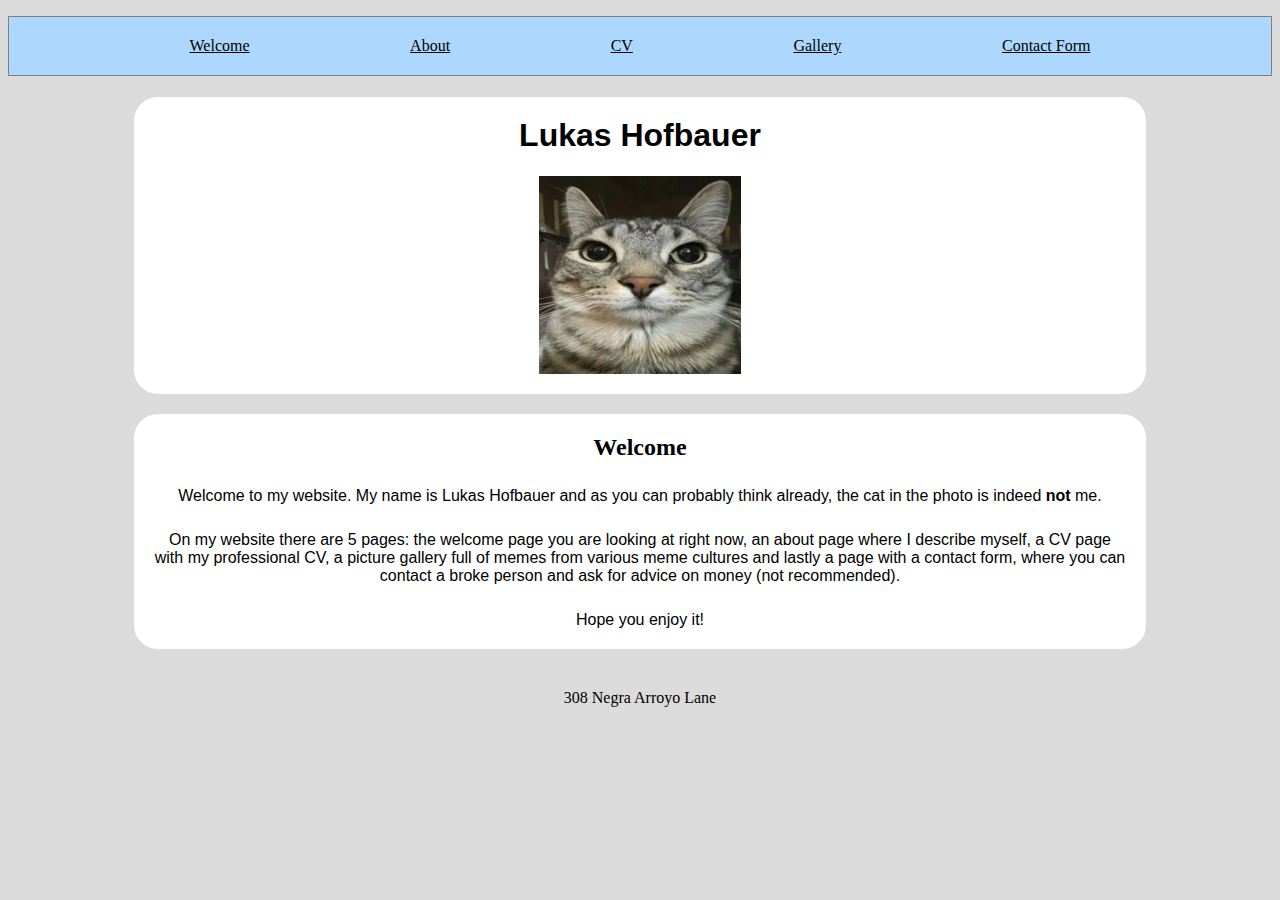
<file: index.html>
<!DOCTYPE html>
<html lang="en">
    <head>
        <title>Welcome Page</title>
        <meta charset="utf-8" />
        <meta name="viewport" content="width=device-width, initial-scale=1" />
        <meta name="author" content="Lukas">
        <link rel="stylesheet" href="css/style.css" />
    </head>
    <body>
        <header>
            <nav>
                <ul class="ul_style" type="none">
                    <li><a href="index.html">Welcome</a></li>
                    <li><a href="about.html">About</a></li>
                    <li><a href="cv.html">CV</a></li>
                    <li><a href="gallery.html">Gallery</a></li>
                    <li><a href="contact.html">Contact Form</a></li>
                </ul>
            </nav>
        </header>
        <main>
            <div class="intro">
                <h1>Lukas Hofbauer</h1><img src="/images/cat-starring.PNG" alt="a cat starring at you" width="20%">
            </div>
            <div class="intro">
                <h2>Welcome</h2>
                <p>Welcome to my website. My name is Lukas Hofbauer and as you can probably think already, the cat in the photo is indeed <b>not</b> me.</p>
                <p>On my website there are 5 pages: the welcome page you are looking at right now, an about page where I describe myself, a CV page with my professional CV, a picture gallery full of memes from various meme cultures and lastly a page with a contact form, where you can contact a broke person and ask for advice on money (not recommended).</p>
                <p>Hope you enjoy it!</p>
            </div>
        </main>
        <footer>
            <p>308 Negra Arroyo Lane</p>
        </footer>
    </body>
</html>
</file>
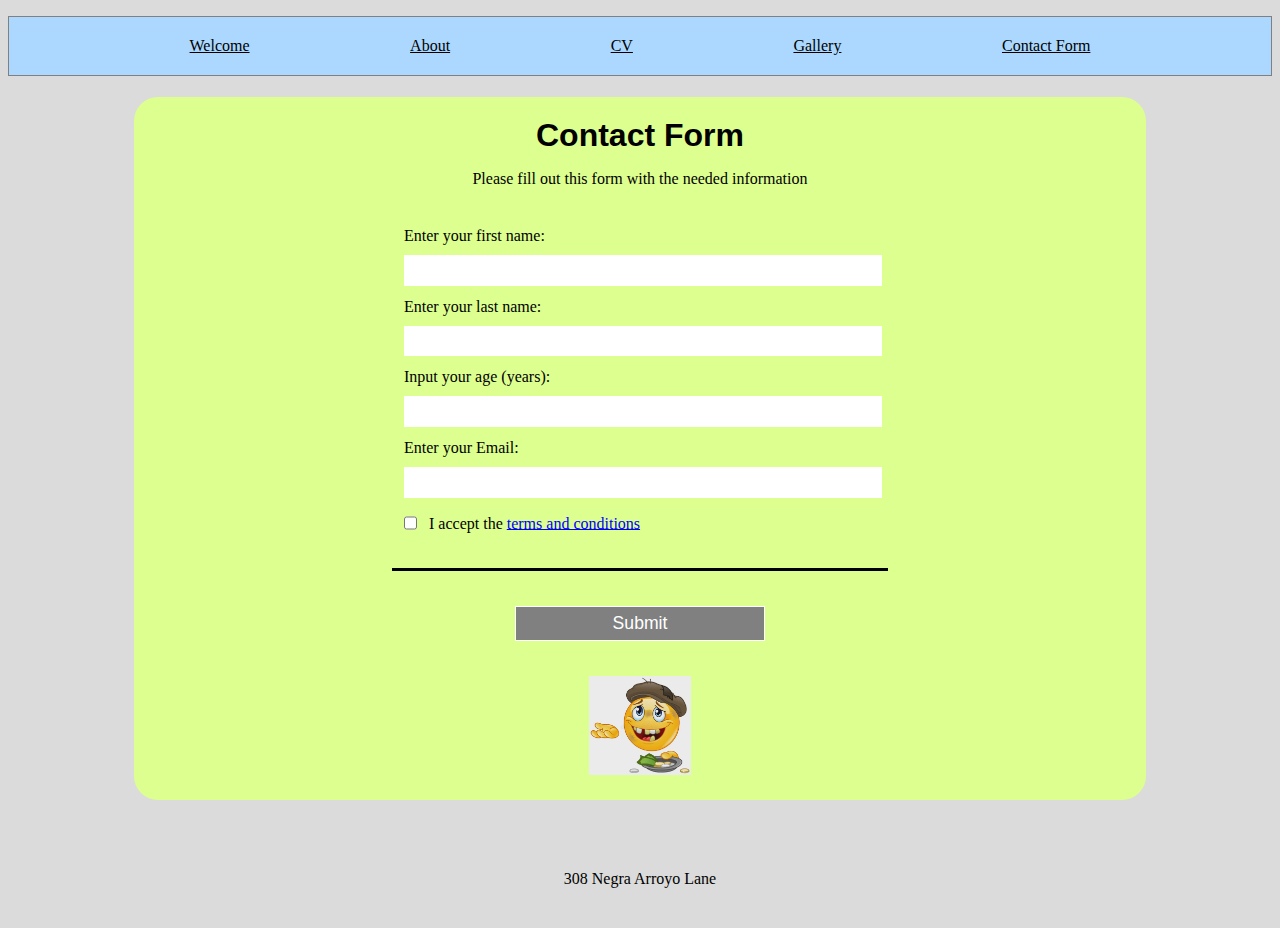
<file: contact.html>
<!DOCTYPE html>
<html lang="en">
    <head>
        <title>Contact</title>
        <meta charset="utf-8" />
        <meta name="viewport" content="width=device-width, initial-scale=1" />
        <meta name="author" content="Lukas">
        <link rel="stylesheet" href="css/style.css" />
    </head>
    <body>
        <header>
            <nav>
                <ul class="ul_style" type="none">
                    <li><a href="index.html">Welcome</a></li>
                    <li><a href="about.html">About</a></li>
                    <li><a href="cv.html">CV</a></li>
                    <li><a href="gallery.html">Gallery</a></li>
                    <li><a href="contact.html">Contact Form</a></li>
                </ul>
            </nav>
        </header>
        <main>
            <section class="contact-form">
                <h1 style="margin-bottom: -20px;">Contact Form</h1>
                <p style="margin-bottom: 1px;">Please fill out this form with the needed information</p>
                <form action="#" > <!-- asked ChatGPT if I should leave action empty or not if I have no URL where the info goes to, sends it to the same page, which makes the page reload-->
                    <fieldset> <!-- got the infos from freeCodeCamp-->
                        <label for="first-name" >Enter your first name: <input id="first-name" name="first-name" type="text" required ></label>
                        <label for="last-name">Enter your last name: <input id="last-name" name="last-name" type="text" required></label>
                        <label for="age">Input your age (years): <input id="age" name="age" type="number" min="1" max="120" required/></label>
                        <label for="email">Enter your Email: <input id="email" name="email" type="email" required></label>
                        <label for="terms-and-conditions"><input type="checkbox" id="terms-and-conditions" name="terms-and-conditions" class="inline" required> I accept the <a href="images/begging-guy.jpeg" target="_self" style="color: blue;">terms and conditions </a></label>
                    </fieldset>
                    <input type="submit" value="Submit" name="submit">
                </form>
                <div class="beggar">
                    <h2 style="font-family: 'Times New Roman', Times, serif;"></h2>
                    <img src="images/begging-guy.jpeg" alt="a begging guy emoji" width="10%" height="10%">
                </div>  
            </section>

        </main>
        <footer>
            <p>308 Negra Arroyo Lane</p>
        </footer>
    </body>
</html>
</file>
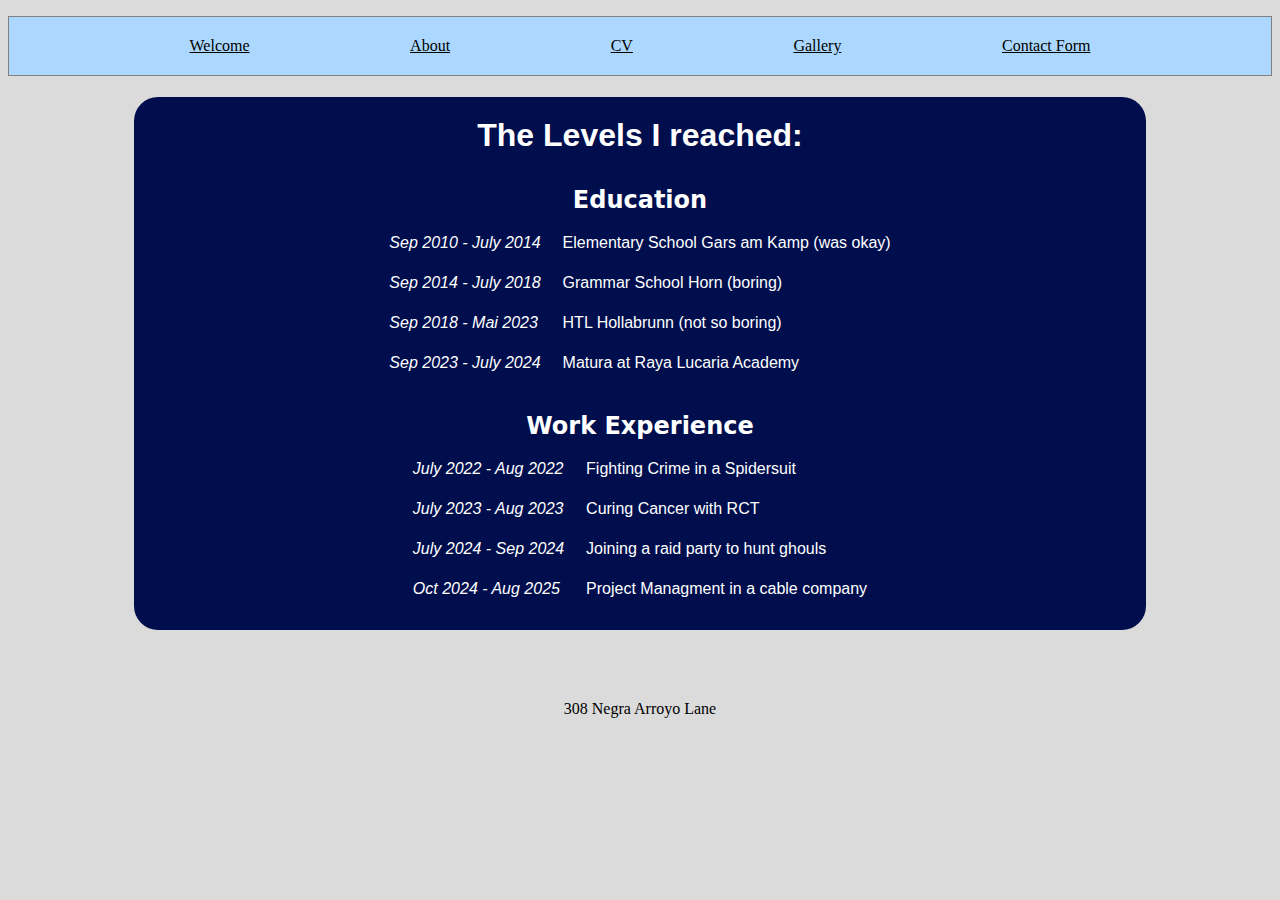
<file: cv.html>
<!DOCTYPE html>
<html lang="en">
    <head>
        <title>Personal CV</title>
        <meta charset="utf-8" />
        <meta name="viewport" content="width=device-width, initial-scale=1" />
        <meta name="author" content="Lukas">
        <link rel="stylesheet" href="css/style.css" />
    </head>
    <body>
        <header>
            <nav>
                <ul class="ul_style" type="none">
                    <li><a href="index.html">Welcome</a></li>
                    <li><a href="about.html">About</a></li>
                    <li><a href="cv.html">CV</a></li>
                    <li><a href="gallery.html">Gallery</a></li>
                    <li><a href="contact.html">Contact Form</a></li>
                </ul>
            </nav>
        </header>
        <main>
            <section class="BackgroundCV">
                <h1>The Levels I reached:</h1>
                <table>
                    <tr>
                        <th colspan="2">Education</th>
                    </tr>
                    <tr>
                        <td><em>Sep 2010 - July 2014</em></td>
                        <td>Elementary School Gars am Kamp (was okay)</td>
                    </tr>
                        <td><em>Sep 2014 - July 2018</em></td>
                        <td>Grammar School Horn (boring)</td>
                    <tr>
                        <td><em>Sep 2018 - Mai 2023</em></td>
                        <td>HTL Hollabrunn (not so boring)</td>
                    </tr>
                    <tr>
                        <td><em>Sep 2023 - July 2024</em></td>
                        <td>Matura at Raya Lucaria Academy</td>
                    </tr>
                </table>
                <br>
                <table style="padding-bottom: 20px;">
                    <tr>
                        <th colspan="2">Work Experience</th>
                    </tr>
                    <tr>
                        <td><em>July 2022 - Aug 2022</em></td>
                        <td>Fighting Crime in a Spidersuit</td>
                    </tr>
                        <td><em>July 2023 - Aug 2023</em></td>
                        <td>Curing Cancer with RCT</td>
                    <tr>
                        <td><em>July 2024 - Sep 2024</em></td>
                        <td>Joining a raid party to hunt ghouls</td>
                    </tr>
                    <tr>
                        <td><em>Oct 2024 - Aug 2025</em></td>
                        <td>Project Managment in a cable company</td>
                    </tr>
                </table>

            </section>
        </main>
        <footer>
            <p>308 Negra Arroyo Lane</p>
        </footer>
    </body>
</html>
</file>
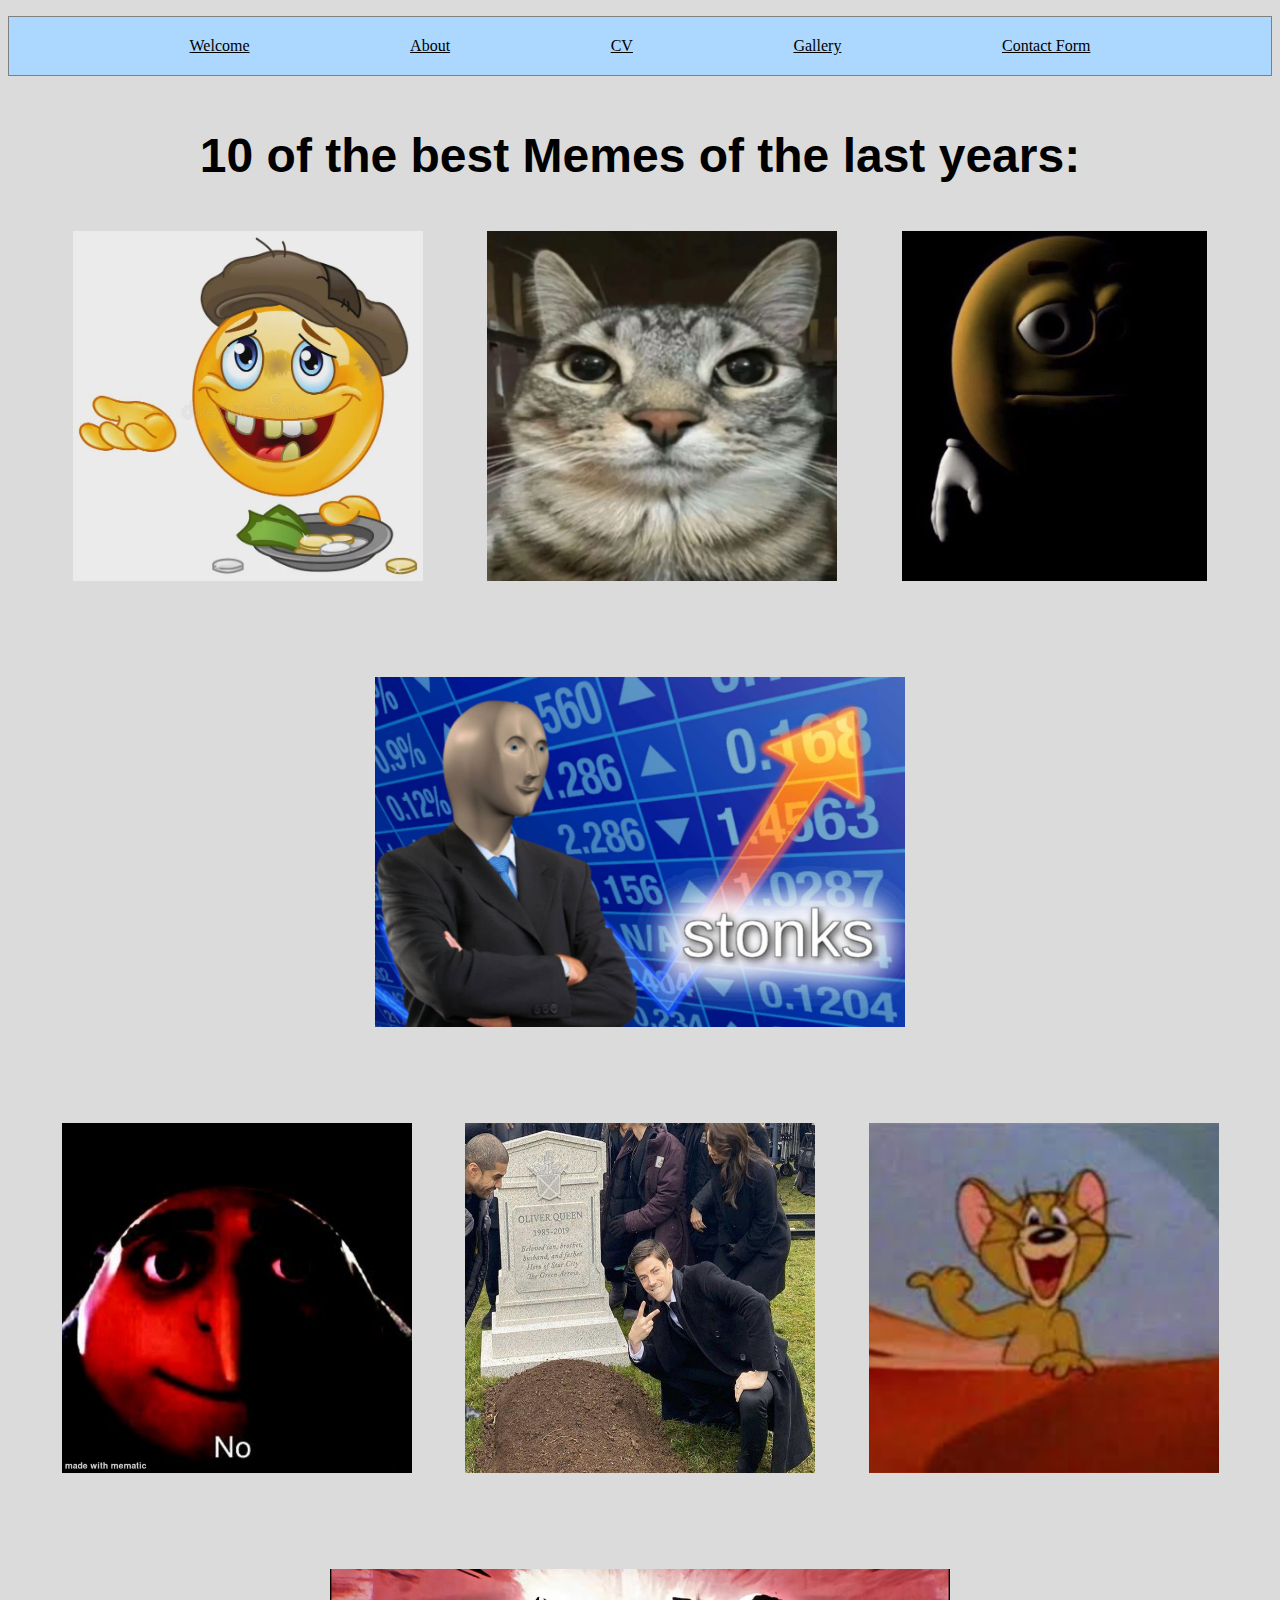
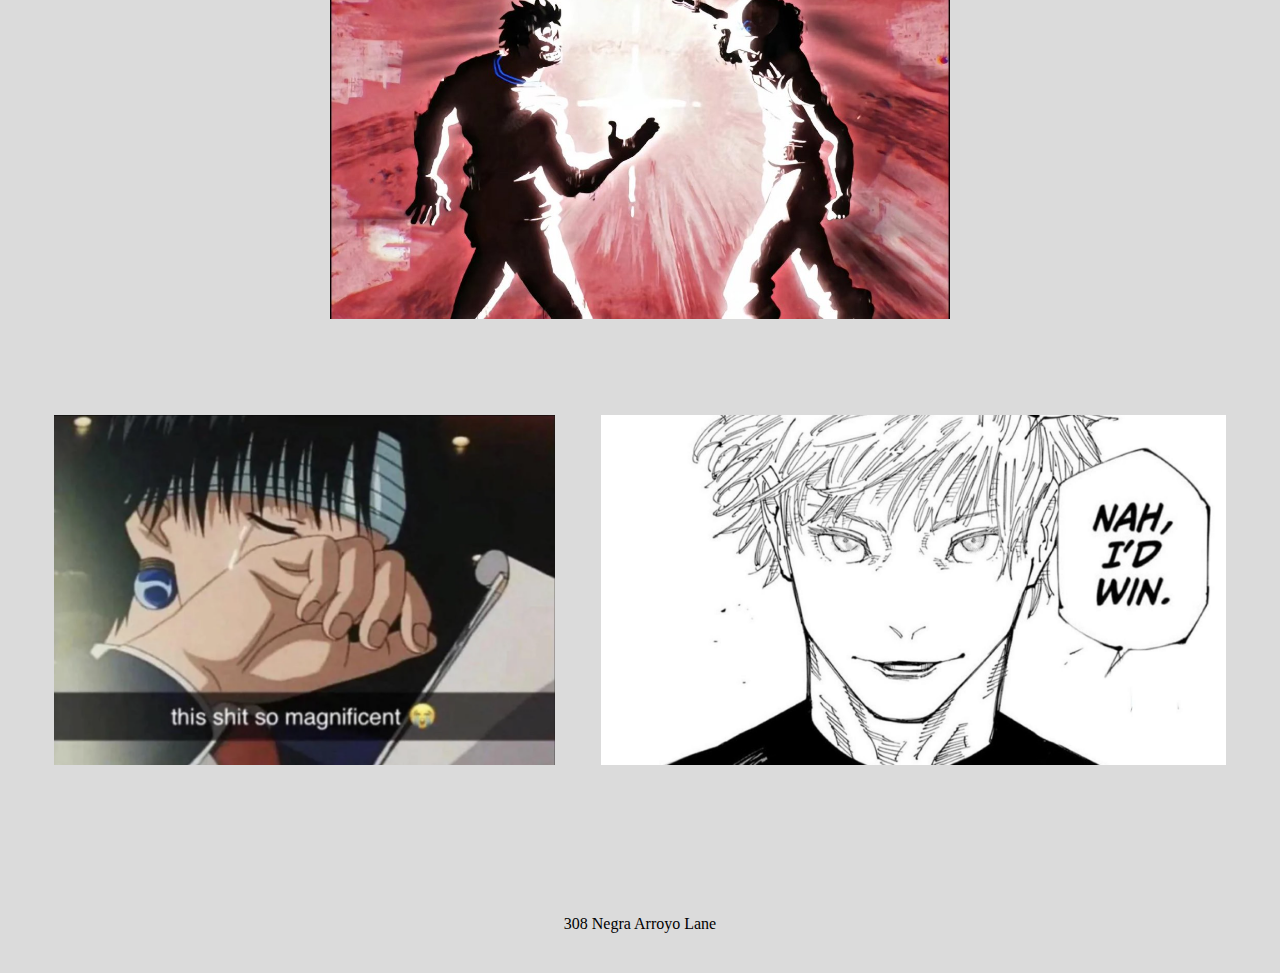
<file: gallery.html>
<!DOCTYPE html>
<html lang="en">
    <head>
        <title>Gallery</title>
        <meta charset="utf-8" />
        <meta name="viewport" content="width=device-width, initial-scale=1" />
        <meta name="author" content="Lukas">
        <link rel="stylesheet" href="css/style.css" />
    </head>
    <body>
        <header>
            <nav>
                <ul class="ul_style" type="none">
                    <li><a href="index.html">Welcome</a></li>
                    <li><a href="about.html">About</a></li>
                    <li><a href="cv.html">CV</a></li>
                    <li><a href="gallery.html">Gallery</a></li>
                    <li><a href="contact.html">Contact Form</a></li>
                </ul>
            </nav>
        </header>
        <main>
            <h1 style="font-size: 3rem; font-family:'Gill Sans', 'Gill Sans MT', Calibri, 'Trebuchet MS', sans-serif;">10 of the best Memes of the last years:</h1>
            <div class="galleryPictures">
                <img src="images/begging-guy.jpeg" alt="a begging guy" width="350" height="350">
                <img src="images/cat-starring.PNG" alt="a cat starring" width="350" height="350">
                <img src="images/emoji-staring.PNG" alt="an emoji staring at you" width="auto" height="350">
                <img src="images/stonks.PNG" alt="stonks... nothing else to say" width="auto" height="350">
            </div>
            <div class="galleryPictures">
                <img src="images/gru-no.png" alt="gru saying no to you" width="350" height="350">
                <img src="images/flexing-on-haters.jpg" alt="barry flexing on the haters" width="350" height="350">
                <img src="images/tom-and-jerry.PNG" alt="Jerry from Tom and Jerry" width="350" height="350">
                <img src="images/one-piece-dap-up.jpg" alt="two guys daping eachother up" width="auto" height="350">
            </div>
            <div class="galleryPictures">
                <img src="images/hxh-chrollo.PNG" alt="a picture for self-glazing purposes" width="auto" height="350">
                <img src="images/nah-I'd-win.jpg" alt="a picture of the strongest" width="auto" height="350">
            </div>
        </main>
        <footer>
            <p>308 Negra Arroyo Lane</p>
        </footer>
    </body>
</html>
</file>
<file: css/style.css>
@media (max-width: 768px){ /* I got this fromt the PDFs in Teams */
    .sidebar{display: none;}
}

@media(min-width: 768) and (orientation: landscape){
    .content{columns:2;}
}

body{
    background-color: rgb(219, 219, 219);
}

.intro{
    background-color: white;
    width: 80%;
    margin-left: auto;
    margin-right: auto;
    border-radius: 1.5em;
}

.BackgroundCV{
    background-color: rgb(0, 14, 77);
    width: 80%;
    margin-left: auto;
    margin-right: auto;
    border-radius: 1.5em;
    color: white;
}

.intro p{
    font-family: 'Franklin Gothic Medium', 'Arial Narrow', Arial, sans-serif;
}

.ul_style {  /* I got the Infos about flexbox from here: https://css-tricks.com/snippets/css/a-guide-to-flexbox/ */
    display: flex;
    flex-wrap: wrap;
    flex-direction: row;
    justify-content: space-evenly;
    border: 1px solid grey;
    background-color: rgb(172, 216, 255);
    padding: 20px;
}

a{
    color: black;
}

a:hover{
    color: white;
}

a:active{
    color: white;
}

h1{
    font-family: Impact, Haettenschweiler, 'Arial Narrow Bold', sans-serif;
    text-align: center;
    padding: 20px;
    padding-bottom: 0px;
}

h2{
    font-family: Georgia, 'Times New Roman', Times, serif;
    text-align: center;
}

.intro img{
    display: block;
    margin-left: auto;
    margin-right: auto;
    padding-bottom: 20px;
}

.intro h2, p{
    text-align: center;
    padding: 20px;
    margin-bottom: -30px;
}

footer{
    margin: 50px;
}

.contact-form{
    background-color: rgb(221, 255, 143);
    width: 80%;
    margin-left: auto;
    margin-right: auto;
    padding-bottom: 25px;
    border-radius: 1.5em;
}

.beggar{
    display: flex;
    flex-direction: row;
    flex-wrap: wrap;
    justify-content: center;
    align-items: center;
}

label{
    display: block;
    margin: 0.75rem
}

form{
    margin: 0 auto;
    max-width: 500px;
    min-width: 300px;
    width: 60vw;
}

fieldset{
    border: none;
    padding-bottom: 1rem;
    padding-left: 0;
    padding-right: 0;
    border-bottom: 3px solid black;
}

input{
    width: 100%;
    margin: none;
    margin-top: 10px;
    background-color: white;
    border: 1px solid white;
    min-height: 2em;
}

input[name="submit"]{
    display: block;
    width: 50%;
    min-width: 150px;
    max-width: 400px;
    background-color: grey;
    color: white;
    margin: auto;
    margin-top: 2em;
    margin-bottom: 2em;
    height: 2em;
    font-size: 1.1rem;
}

.inline{
    width: unset;
    margin: 0 0.5rem 0.2rem 0;
    vertical-align: middle;
}

.galleryPictures{
    display: flex;
    flex-direction: row;
    flex-wrap: wrap;
    justify-content: space-evenly;
}

.galleryPictures img{
    margin: 1rem 0 5rem 0;
}

@media (max-width: 768px){
    .galleryPictures img{
        margin: 0.5rem 0 2rem 0 ;
        width: 80%;
        height: auto;
    }
    label{
        width: 85%;
        margin-left: auto;
        margin-right: auto;
    }
}

th{
    font-size: 1.5rem;
    font-family: system-ui, -apple-system, BlinkMacSystemFont, 'Segoe UI', Roboto, Oxygen, Ubuntu, Cantarell, 'Open Sans', 'Helvetica Neue', sans-serif;
    padding: 8px;
}

td{
    padding: 10px;
    font-family: sans-serif;
}

table{
    display: flex;
    flex-wrap: nowrap;
    justify-content: center;
}
</file>
